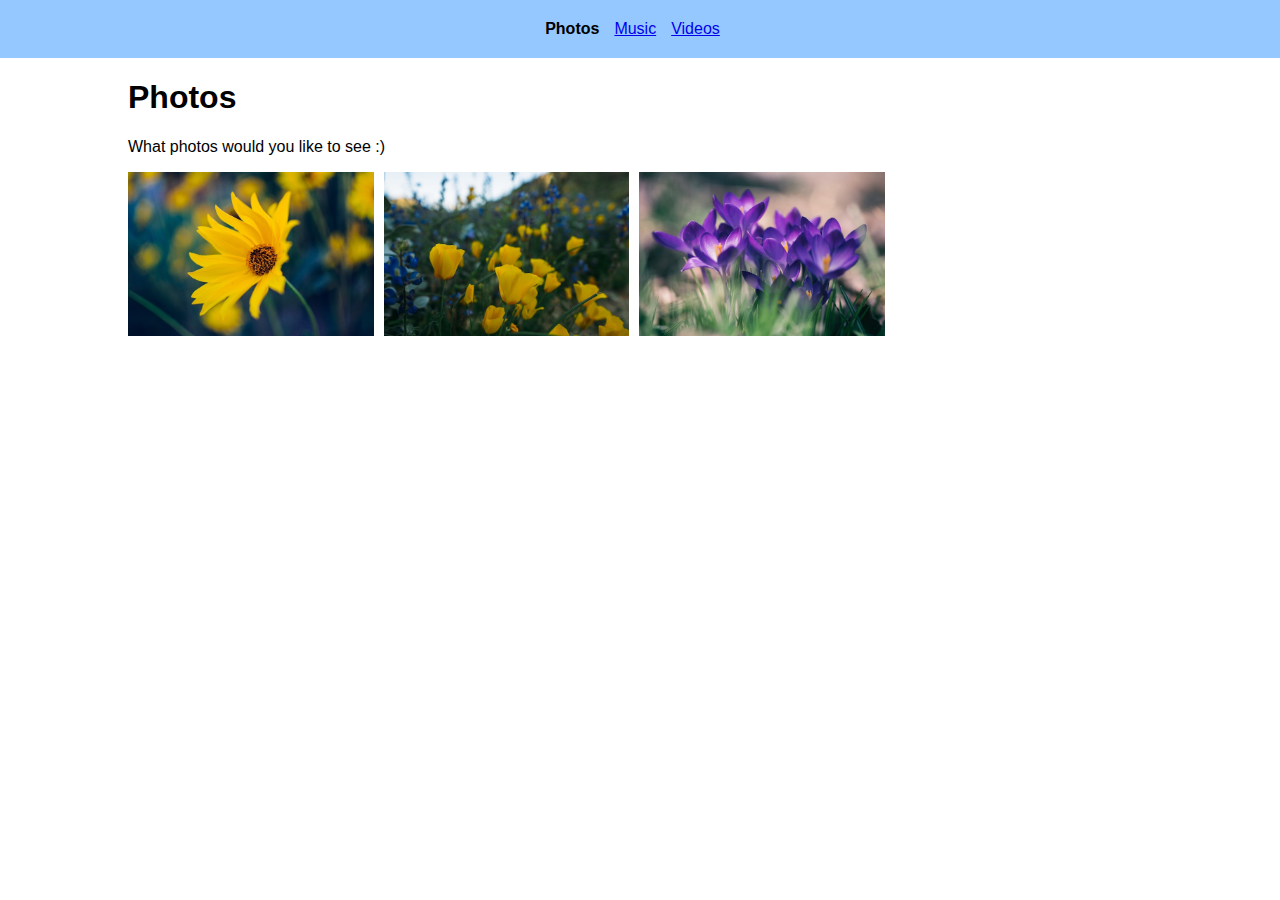
<file: tutorial01/index.html>
<!DOCTYPE html>
<html lang="en">
    <head>
        <!-- stylesheets and metadata go here -->
        <title>Photos</title>       
        <link rel="stylesheet" href="style.css">
    </head>
    <body>
        <!-- HTML content tags go here -->
        <nav class="navbar">
            <strong>Photos</strong>
            <a href="file:///Users/haleypascal/Desktop/cs130/tutorial01/music.html">Music</a>
            <a href="file:///Users/haleypascal/Desktop/cs130/tutorial01/videos.html">Videos</a>
        </nav>
        <main>
            <h1>Photos</h1>
            <p>What photos would you like to see :)</p>

            <section class="photo-section">
                <img src="images/daisy.jpg">
                <img src="images/poppies.jpg">
                <img src="images/purple.jpg">
            </section>
        </main>
    </body>
</html>
</file>
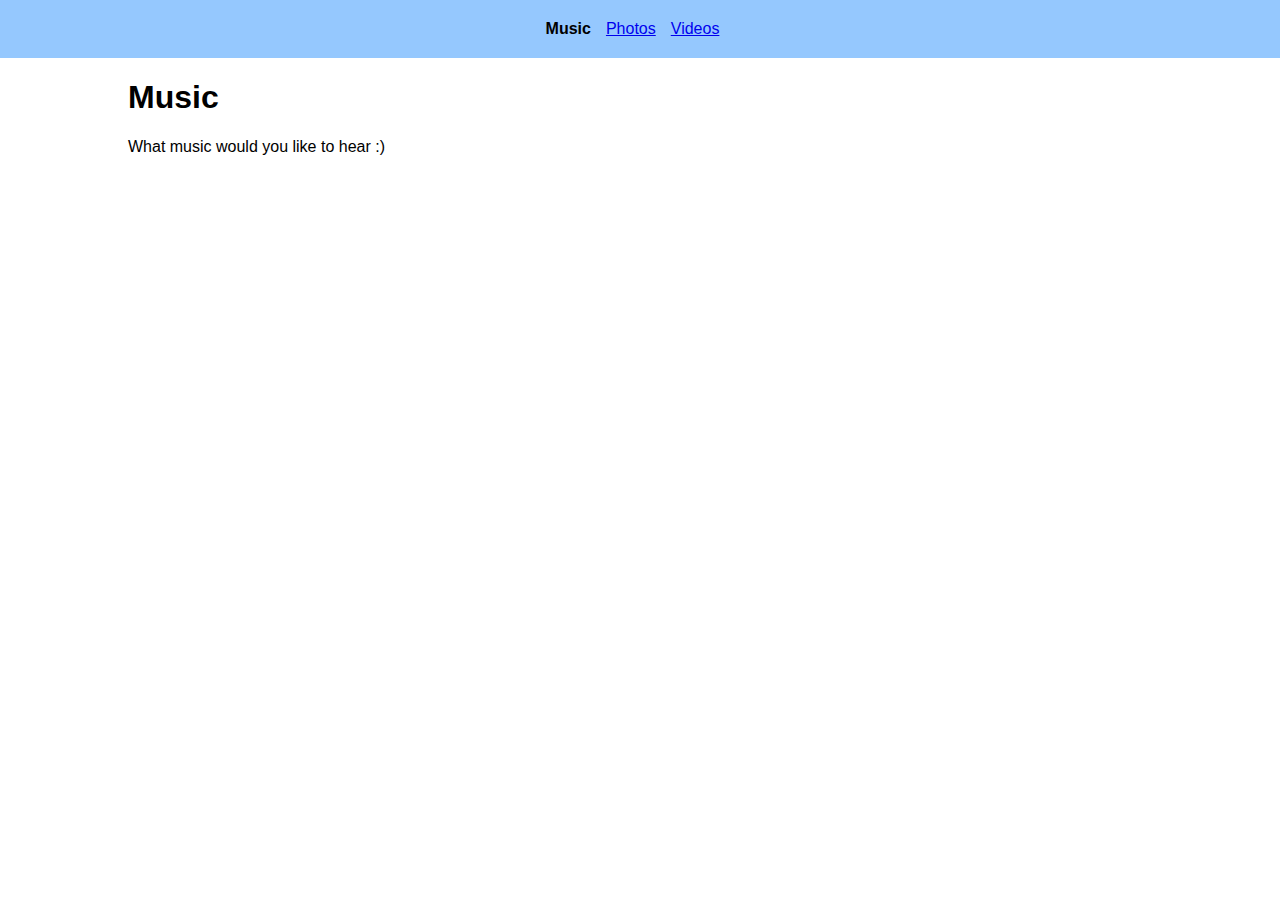
<file: tutorial01/music.html>
<!DOCTYPE html>
<html lang="en">
    <head>
        <!-- stylesheets and metadata go here -->
        <title>Music</title> 
        <link rel="stylesheet" href="style.css">
    </head>
    <body>
        <!-- HTML content tags go here -->
        <nav class="navbar">
            <strong>Music</strong>
            <a href="file:///Users/haleypascal/Desktop/cs130/tutorial01/index.html">Photos</a>
            <a href="file:///Users/haleypascal/Desktop/cs130/tutorial01/videos.html">Videos</a>
        </nav>
        <main>
            <h1>Music</h1>
            <p>What music would you like to hear :)</p>

            <section class="music-section">
                <iframe src="https://open.spotify.com/embed/album/1DFixLWuPkv3KT3TnV35m3" width="300" height="80" frameborder="0" allowtransparency="true" allow="encrypted-media"></iframe>
            </section>
        </main>
    </body>
</html>
</file>
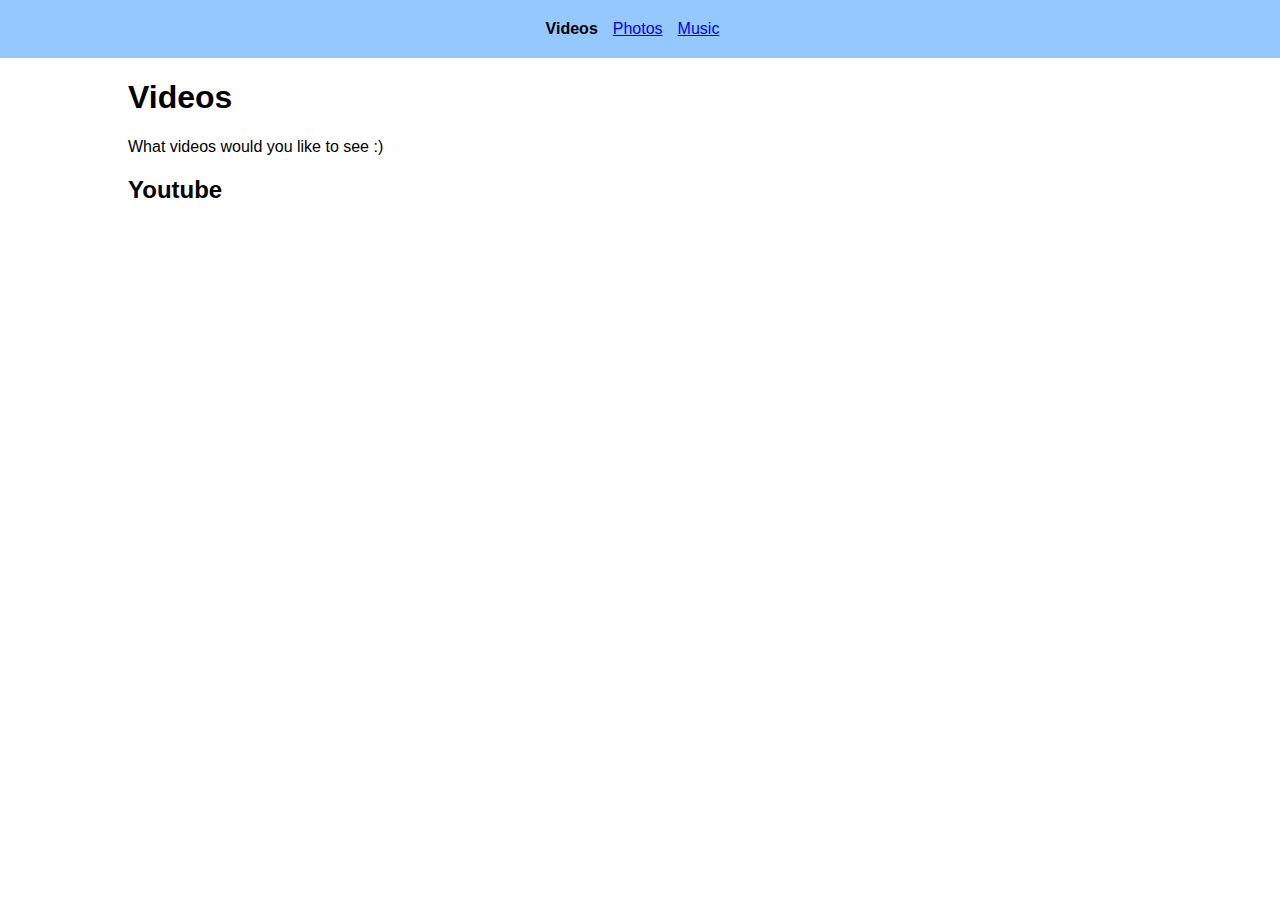
<file: tutorial01/videos.html>
<!DOCTYPE html>
<html lang="en">
    <head>
        <!-- stylesheets and metadata go here -->
        <title>Videos</title>  
        <link rel="stylesheet" href="style.css">
    </head>
    <body>
        <!-- HTML content tags go here -->
        <nav class="navbar">
            <strong>Videos</strong>
            <a href="file:///Users/haleypascal/Desktop/cs130/tutorial01/index.html">Photos</a>
            <a href="file:///Users/haleypascal/Desktop/cs130/tutorial01/music.html">Music</a>
        </nav>       
        <main>
            <h1>Videos</h1>
            <p>What videos would you like to see :)</p>

            <section class="video-section">
                <h2>Youtube</h1>
                    <iframe width="560" height="315" src="https://www.youtube.com/embed/5zXrjeTNXJw" title="YouTube video player" frameborder="0" allow="accelerometer; autoplay; clipboard-write; encrypted-media; gyroscope; picture-in-picture" allowfullscreen></iframe>
                    <iframe width="560" height="315" src="https://www.youtube.com/embed/fP_2imr60Z0" title="YouTube video player" frameborder="0" allow="accelerometer; autoplay; clipboard-write; encrypted-media; gyroscope; picture-in-picture" allowfullscreen></iframe>
            </section>
        </main>
    </body>
</html>
</file>
<file: tutorial01/style.css>
body {
    font-family: Arial, Helvetica, sans-serif;
    margin: 0;
}

.navbar {
    padding: 20px;
    background-color: #007afd6a;
    display: flex;
    align-items: center;
    justify-content: center;
}
.navbar a, .navbar strong {
    margin-right: 15px;
}

.photo-section {
    display: flex;
    width: 75%;
    flex-direction: row;
}
.photo-section img {
    width: 32%;
    margin-right: 1.3%;
}

main {
    padding-right: 10vw;
    padding-left: 10vw;
}
</file>
